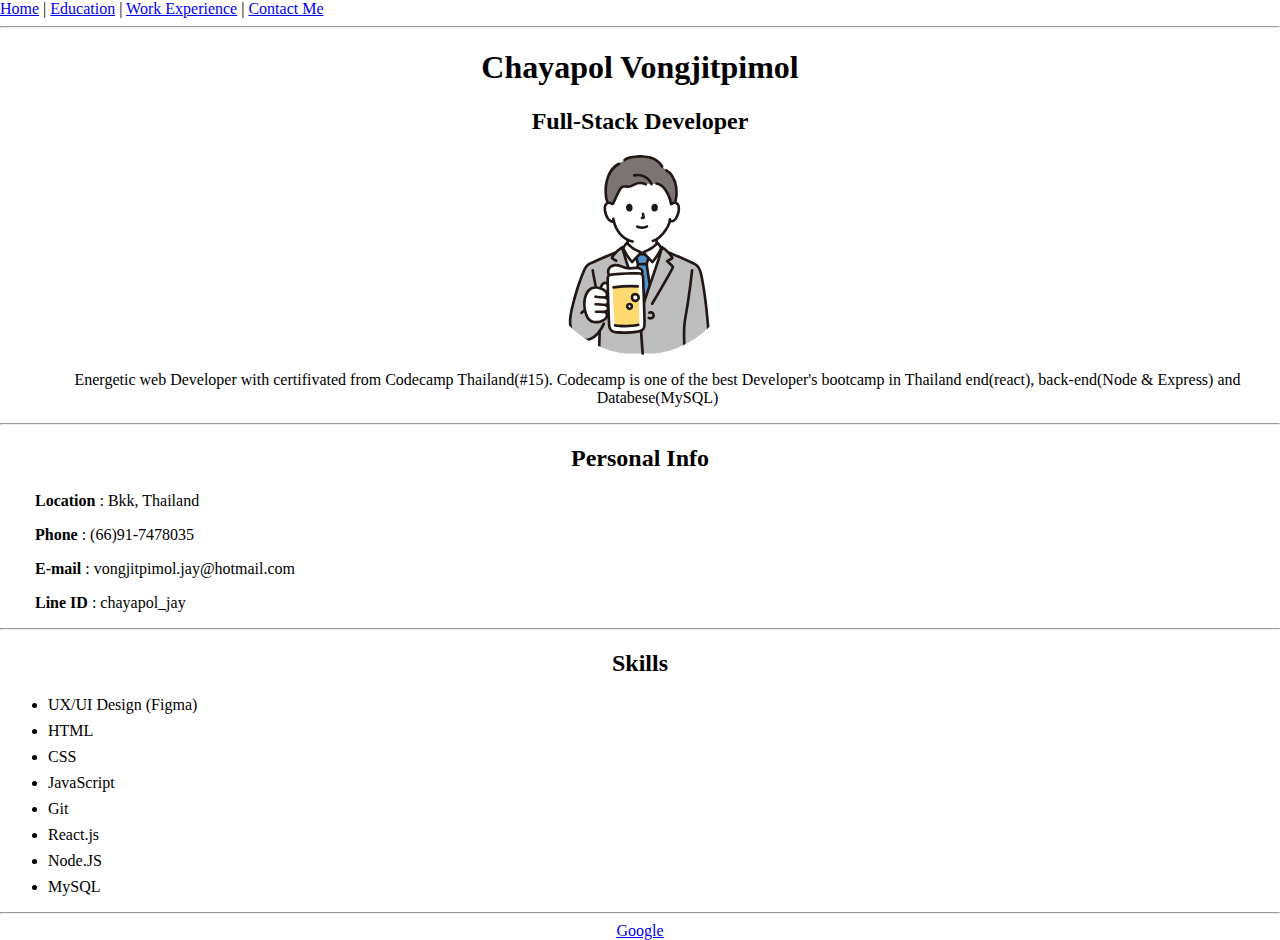
<file: index.html>
<!DOCTYPE html>
<html lang="en">

<head>
    <meta charset="UTF-8">
    <meta name="viewport" content="width=device-width, initial-scale=1.0">
    <title>Chayapol Vongjitpimol</title>
    <style>
        body {
            box-sizing: border-box;
            margin: 0;
        }
        h1,
        h2 {
            text-align: center;
        }

        img {
            display: block;
            margin: auto;
        }

        .p1 {
            text-align: center;
        }

        p {
            margin-left: 35px;
        }

        img {
            border-radius: 50%;
        }

        li {
            margin: 8px;
        }

    </style>
</head>

<body>
    <div class="headline">
        <a href="./index.html">Home</a> |
        <a href="./Education.html">Education</a> |
        <a href="./Work Experience.html">Work Experience</a> |
        <a href="./Contact Me.html">Contact Me</a>
    </div>
    <hr>
    <h1>Chayapol Vongjitpimol</h1>
    <h2>Full-Stack Developer</h2>
    <img src="./pics/Profile.svg" alt="Profile" width="200px">

    <p class="p1">Energetic web Developer with certifivated from Codecamp Thailand(#15). Codecamp is one of the best
        Developer's
        bootcamp in Thailand end(react), back-end(Node &AMP; Express) and Databese(MySQL)</p>
    <hr>
    <div>
        <h2>Personal Info</h2>
        <P><strong>Location</strong> : Bkk, Thailand</P>
        <p><strong>Phone</strong> : (66)91-7478035</p>
        <p><strong>E-mail</strong> : vongjitpimol.jay@hotmail.com</p>
        <p><strong>Line ID</strong> : chayapol_jay</p>
    </div>
    <hr>
    <div>
        <h2>Skills</h2>
        <ul>
            <li>UX/UI Design (Figma)
            </li>
            <li>HTML</li>
            <li>CSS</li>
            <li>JavaScript</li>
            <li>Git</li>
            <li>React.js</li>
            <li>Node.JS</li>
            <li>MySQL</li>
        </ul>
    </div>
    <hr>
    <P style="text-align: center; margin: 0;"><a href="https://www.google.com/">Google</a></P>
</body>

</html>
</file>
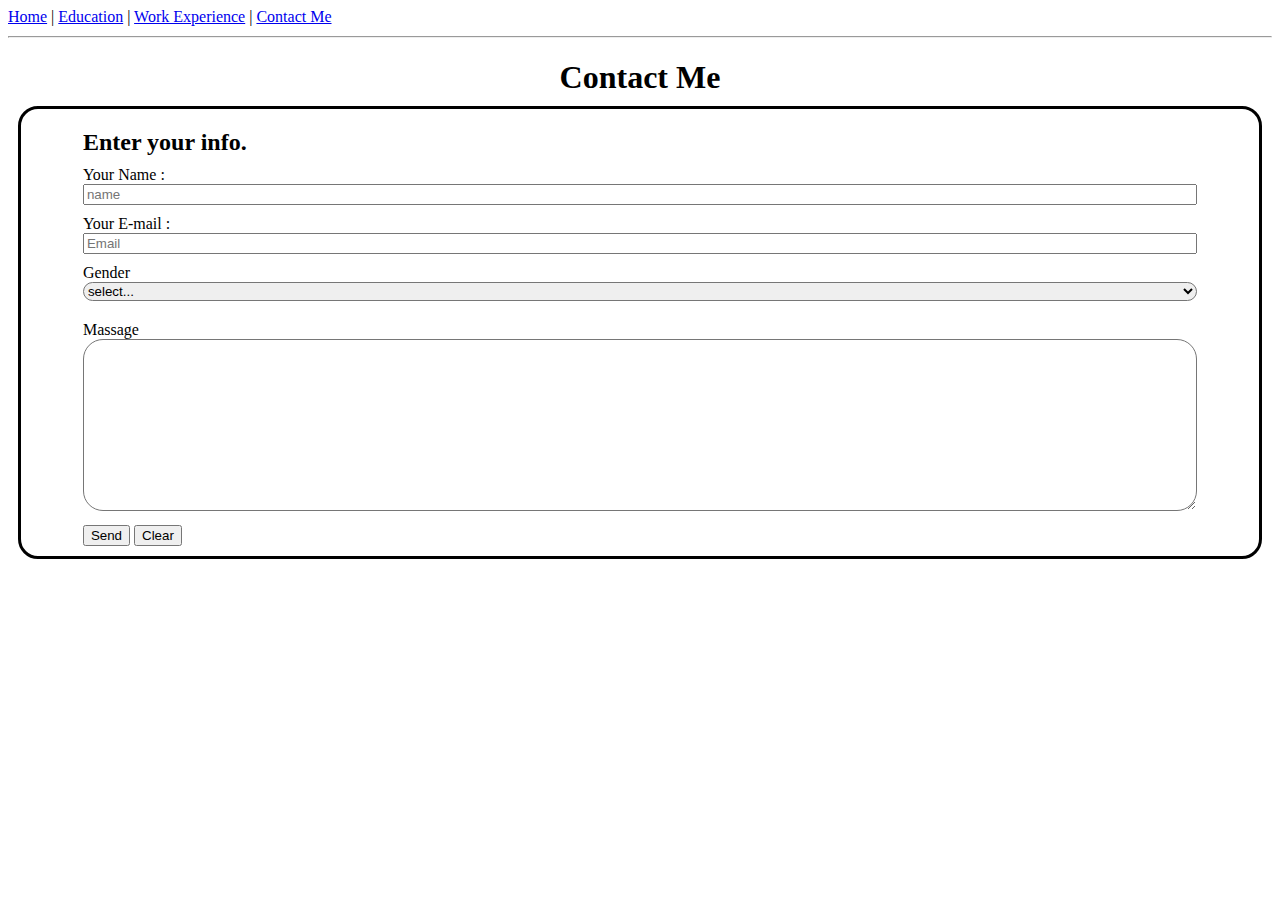
<file: Contact Me.html>
<!DOCTYPE html>
<html lang="en">

<head>
    <meta charset="UTF-8">
    <meta name="viewport" content="width=device-width, initial-scale=1.0">
    <title>Contact Me</title>
    <style>
        * {
            box-sizing: border-box;
            margin-bottom: 10px;
        }

        main {
            border: solid;
            margin: 10px;
            border-radius: 20px;
        }

        .Data {
            width: 90%;
            margin: auto;
        }

        textarea {
            width: 100%;
            border-radius: 20px;
            overflow: auto;
            padding: 10px;
        }

        input {
            width: 100%;
        }

        select {
            width: 100%;
            border-radius: 20px;
        }

        h2 {
            margin-left: 5%;
        }

        h1 {
            text-align: center;
        }
    </style>
</head>

<body>
    <nav>
        <a href="./index.html">Home</a> |
        <a href="./Education.html">Education</a> |
        <a href="./Work Experience.html">Work Experience</a> |
        <a href="./Contact Me.html">Contact Me</a>
    </nav>
    <hr>
    <h1>Contact Me</h1>
    <main>
        <h2>Enter your info.</h2>
        <div class="Data">
            <form action="/action_page.php">
                <label for="fname">Your Name :</label><br>
                <input type="text" placeholder="name" id="fname"><br>
                <label for="Email">Your E-mail :</label><br>
                <input type="text" placeholder="Email"><br>
                <label for="Gender">Gender</label><br>
                <select name="Gender" id="Gender">
                    <option value="Blank">select...</option>
                    <option value="Man">Man</option>
                    <option value="Woman">Woman</option>
                </select><br>
            </form>
            <span>Massage</span><br>
            <textarea name="Test Me" id="" cols="90%" rows="10%"></textarea><br>
        </div>
        <input type="submit" value="Send" style="width: auto; margin-left: 5%;">
        <input type="reset" value="Clear" style="width: auto;">

    </main>
</body>

</htm>
</file>
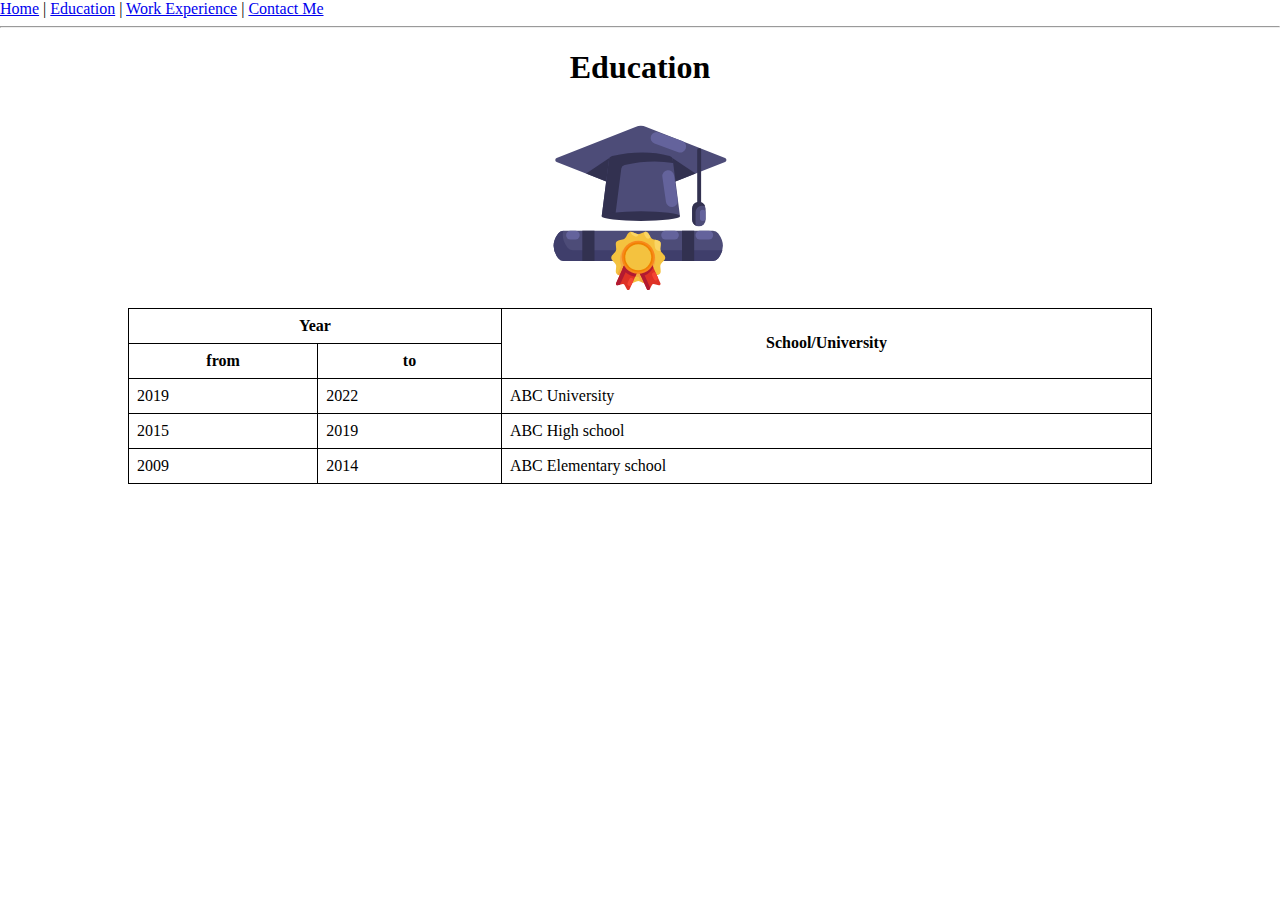
<file: Education.html>
<!DOCTYPE html>
<html lang="en">

<head>
    <style>
        body {
            box-sizing: border-box;
            margin: 0;
        }

        table {
            border-collapse: collapse;
            width: 80%;
            margin: auto;
        }

        th,
        h1 {
            text-align: center;
        }

        td,
        th {
            border: 1px solid;
            padding: 8px;
        }

        img {
            display: block;
            margin: auto;
        }
    </style>
    <meta charset="UTF-8">
    <meta name="viewport" content="width=device-width, initial-scale=1.0">
    <title>Education</title>
</head>

<body>
    <div>

        <a href="./index.html">Home</a> |
        <a href="./Education.html">Education</a> |
        <a href="./Work Experience.html">Work Experience</a> |
        <a href="./Contact Me.html">Contact Me</a>
    </div>
    <hr>
    <h1>Education</h1>
    <img src="./pics/education.svg" alt="Education" width="200px">

    <table>
        <tr>
            <th colspan="2">Year</th>
            <th rowspan="2">School/University</th>
        </tr>
        <tr>
            <th>from</th>
            <th>to</th>
        </tr>
        <tr>
            <td>2019</td>
            <td>2022</td>
            <td>ABC University</td>
        </tr>
        <tr>
            <td>2015</td>
            <td>2019</td>
            <td>ABC High school</td>
        </tr>
        <tr>
            <td>2009</td>
            <td>2014</td>
            <td>ABC Elementary school</td>
        </tr>
    </table>
</body>

</html>
</file>
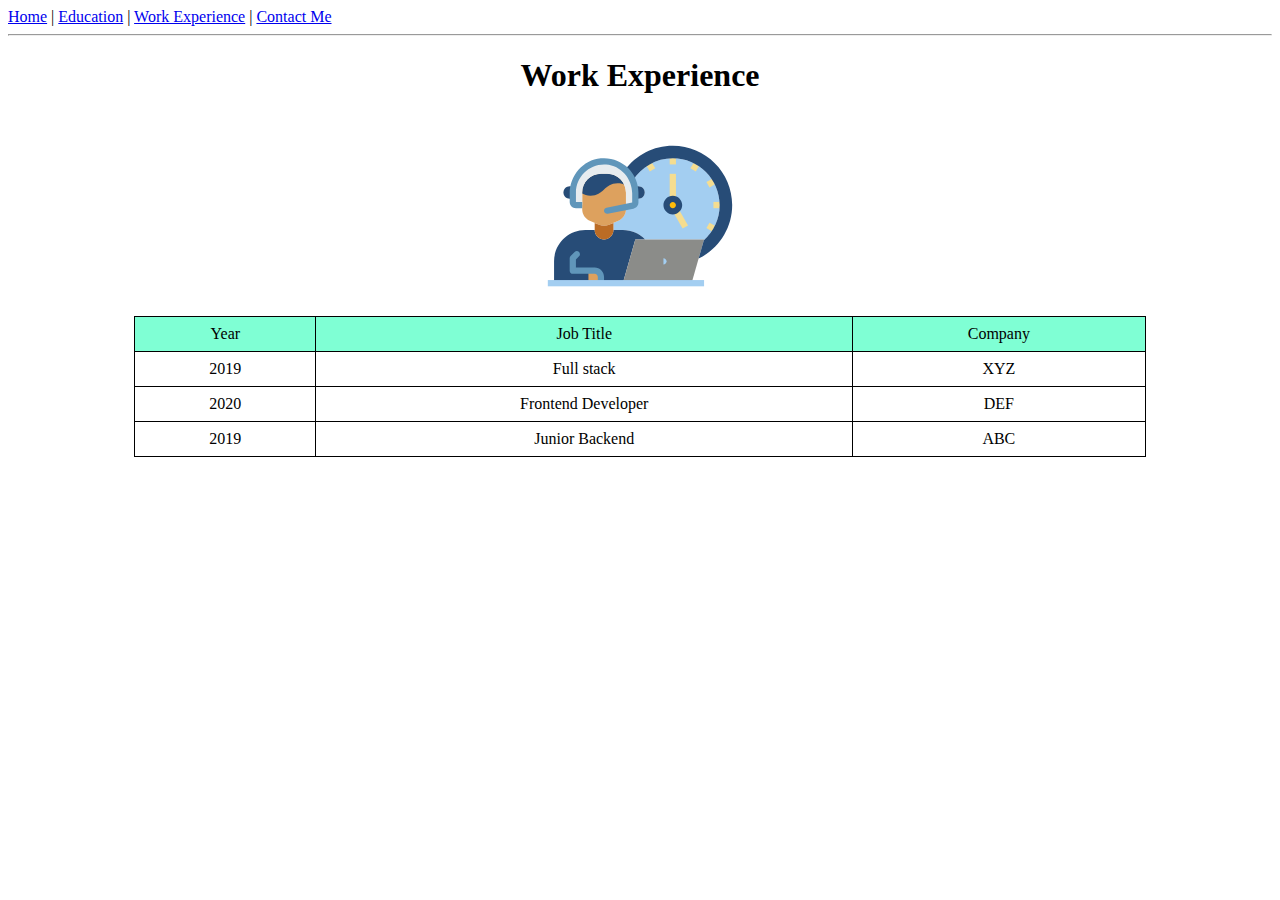
<file: Work Experience.html>
<!DOCTYPE html>
<html lang="en">

<head>
    <style>
        table {
            border-collapse: collapse;
            width: 80%;
            margin: auto;
        }

        td,
        th {
            border: 1px solid;
            text-align: center;
            padding: 8px;
        }

        .t1 {
            text-align: center;
        }

        img {
            display: block;
            margin: auto;
        }
    </style>
    <meta charset="UTF-8">
    <meta name="viewport" content="width=device-width, initial-scale=1.0">
    <title>Work Experience</title>
</head>

<body>
    <div>
        <a href="./index.html">Home</a> |
        <a href="./Education.html">Education</a> |
        <a href="./Work Experience.html">Work Experience</a> |
        <a href="./Contact Me.html">Contact Me</a>
    </div>
    <hr>
    <h1 style="text-align: center;">Work Experience</h1>
    <img src="./pics/working.svg" alt="working" width="200px">
    <div>
        <table>
            <tr style="background-color: aquamarine;">
                <td class="t1">Year</td>
                <td class="t1">Job Title</td>
                <td class="t1">Company</td>
            </tr>
            <tr>
                <td>2019</td>
                <td>Full stack</td>
                <td>XYZ</td>
            </tr>
            <tr>
                <td>2020</td>
                <td>Frontend Developer</td>
                <td>DEF</td>
            </tr>
            <tr>
                <td>2019</td>
                <td>Junior Backend</td>
                <td>ABC</td>
            </tr>
        </table>

    </div>
</body>

</html>
</file>
